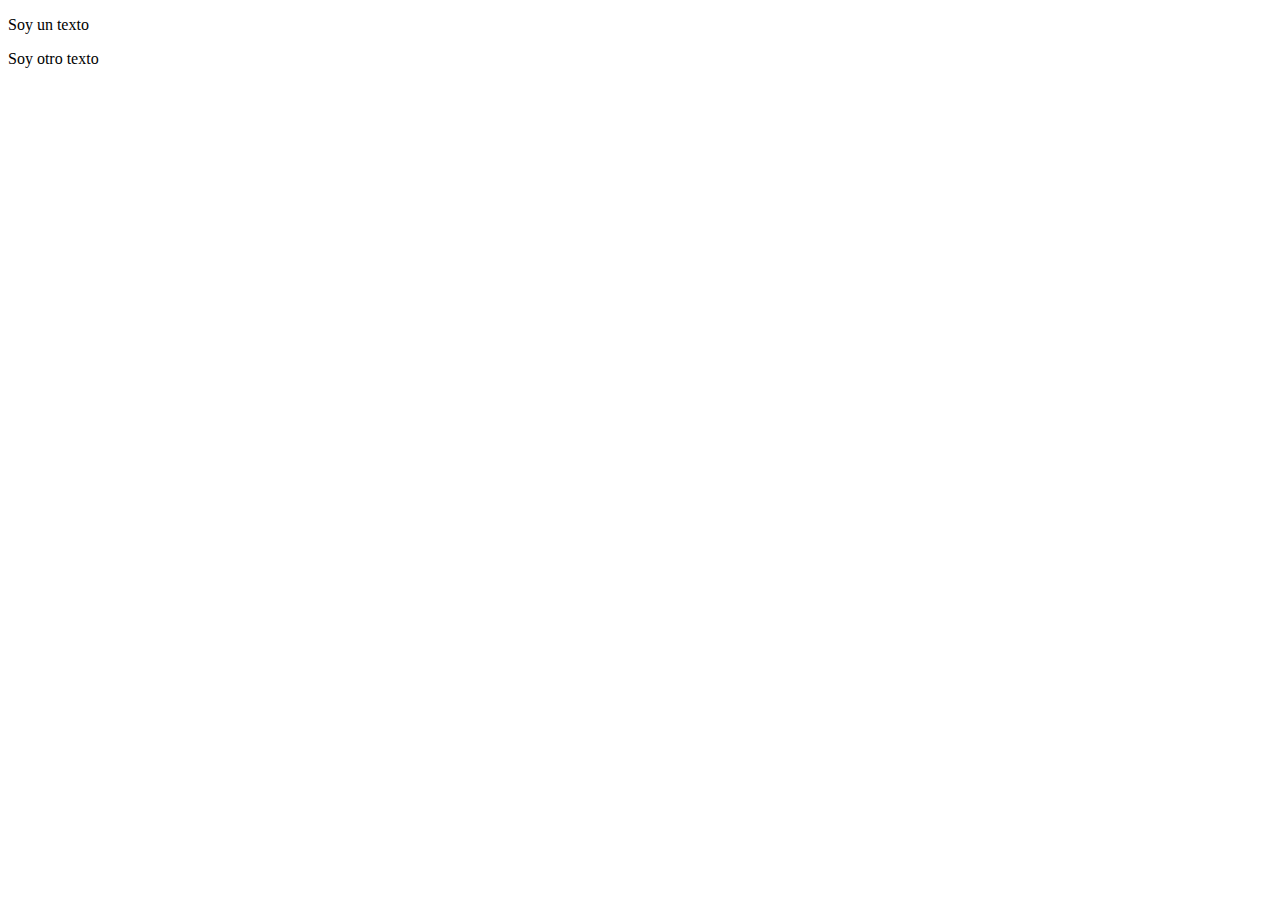
<file: index.html>
<!DOCTYPE html>
<html lang="es">
    <head>
        <meta charset="UTF-8">
        <meta name="description" content="Esta página te mostrará las salsas picantes de AjíBabá">
        <meta name="robots" content="index,follow">
        <title>AjíBabá | Salsas picantes artesanales</title>
        <meta name="viewport" content="width=device-width, user-scalable=no, initial-scale=1.0, maximum-scale=1.0, minimum-scale=1.0">        
        <link rel="stylesheet" href="">
    </head>
    <body>
        <header>
            <nav></nav>
        </header>
        <main>
            <P class="parrafo">Soy un texto</P>
            <p id="texto">Soy otro texto</p>
        </main>   
    </body>
</html>
</file>
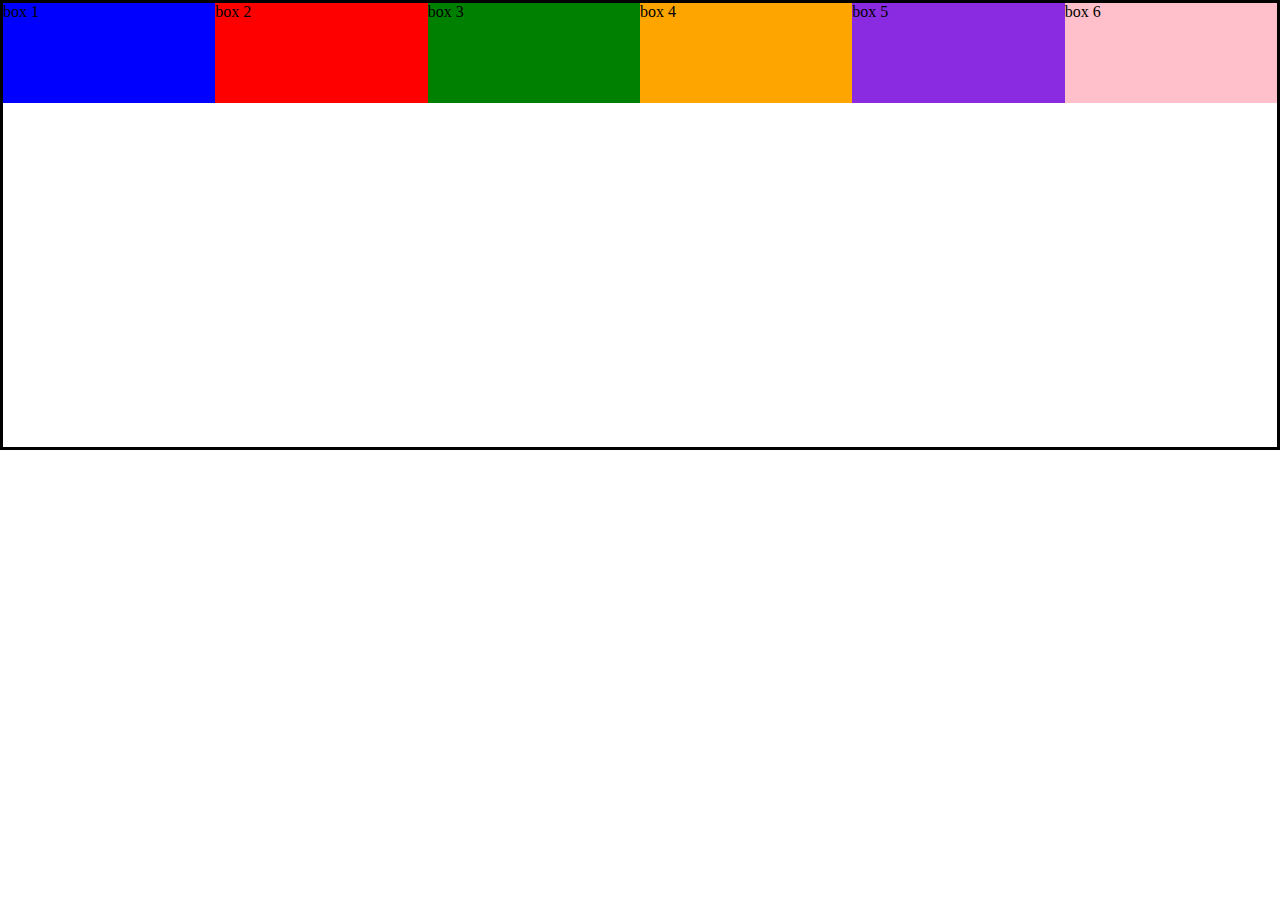
<file: clase_flex/index.html>
<!DOCTYPE html>
<html lang="en">
<head>
    <meta charset="UTF-8">
    <meta http-equiv="X-UA-Compatible" content="IE=edge">
    <meta name="viewport" content="width=device-width, initial-scale=1.0">
    <link rel="stylesheet" href="./style.css">
    <title>Document</title>
</head>
<body>
    <main class="container"> 
        <div class="box1 box">
            <p>box 1</p>
        </div>
        <div class="box2 box">
            <p>box 2</p>
        </div>
        <div class="box3 box">
            <p>box 3</p>
        </div>
        <div class="box4 box">
            <p>box 4</p>
        </div>
        <div class="box5 box">
            <p>box 5</p>
        </div>
        <div class="box6 box">
            <p>box 6</p>
        </div>
    </main>
</body>
</html>
</file>
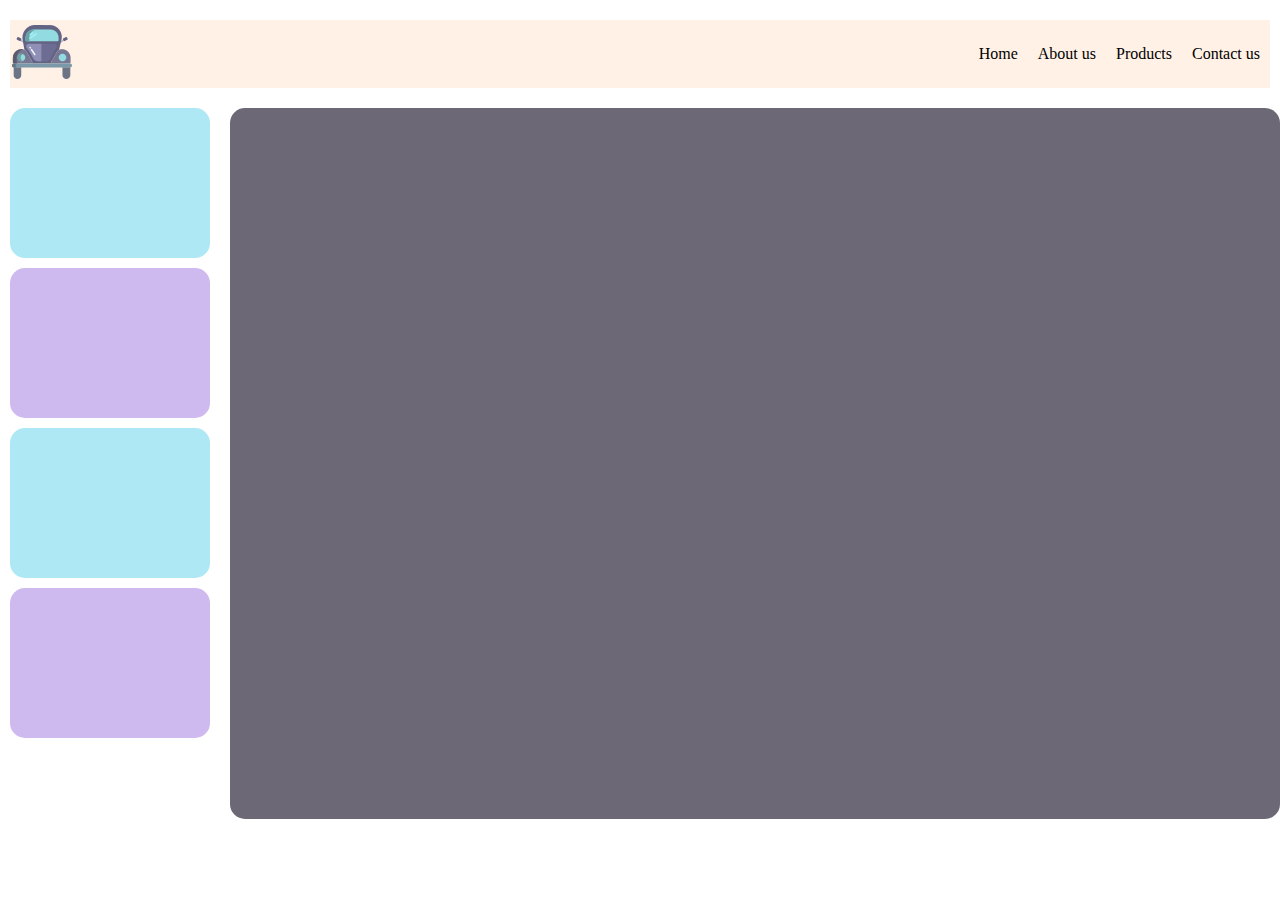
<file: desafio-position/index.html>
<!DOCTYPE html>
<html lang="en">
<head>
    <meta charset="UTF-8">
    <meta http-equiv="X-UA-Compatible" content="IE=edge">
    <meta name="viewport" content="width=device-width, initial-scale=1.0">
    <link rel="stylesheet" href="style.css">
    <title>HTML & CSS challenge</title>
</head>
<body>
    <header>
        <figure>
            <img src="./imagenes/volkswagen.png" alt="logo">
        </figure>
        <nav>
            <ul class="nav-bar">
                <li class="nav-bar__item">Home</li>
                <li class="nav-bar__item">About us</li>
                <li class="nav-bar__item">Products</li>
                <li class="nav-bar__item">Contact us</li>
            </ul>
        </nav>
    </header>
    <main>
        <aside class="sidebar">
            <div class="box" id="box1"></div>
            <div class="box" id="box2"></div>
            <div class="box" id="box3"></div>
            <div class="box" id="box4"></div>
        </aside>
        <section>
            <article class="main-article">

            </article>
        </section>
    </main>
    <footer>

    </footer>
</body>
</html>
</file>
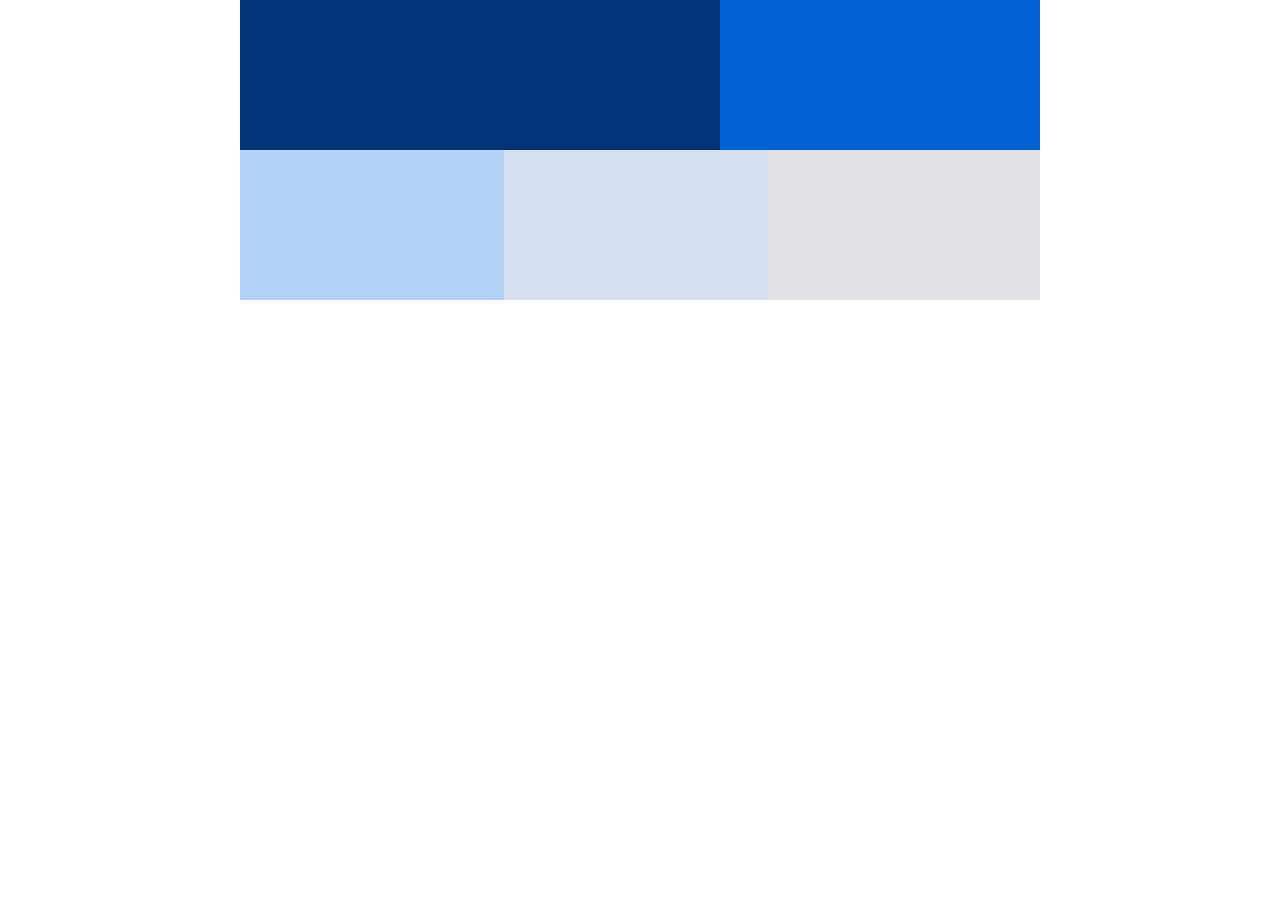
<file: RD-Mostly-fluid/index.html>
<!DOCTYPE html>
<html lang="en">
<head>
    <meta charset="UTF-8">
    <meta http-equiv="X-UA-Compatible" content="IE=edge">
    <meta name="viewport" content="width=device-width, initial-scale=1.0">
    <link rel="stylesheet" href="./style.css">
    <link rel="stylesheet" href="./tablet.css" media="screen and (min-width: 600px)">
    <link rel="stylesheet" href="./desktop.css" media="screen and (min-width: 800px)">
    <title>Responsive | Mostly fluid</title>
</head>
<body>
    <main class="container">
        <div class="c1"></div>
        <div class="c2"></div>
        <div class="c3"></div>
        <div class="c4"></div>
        <div class="c5"></div>
    </main>
</body>
</html>
</file>
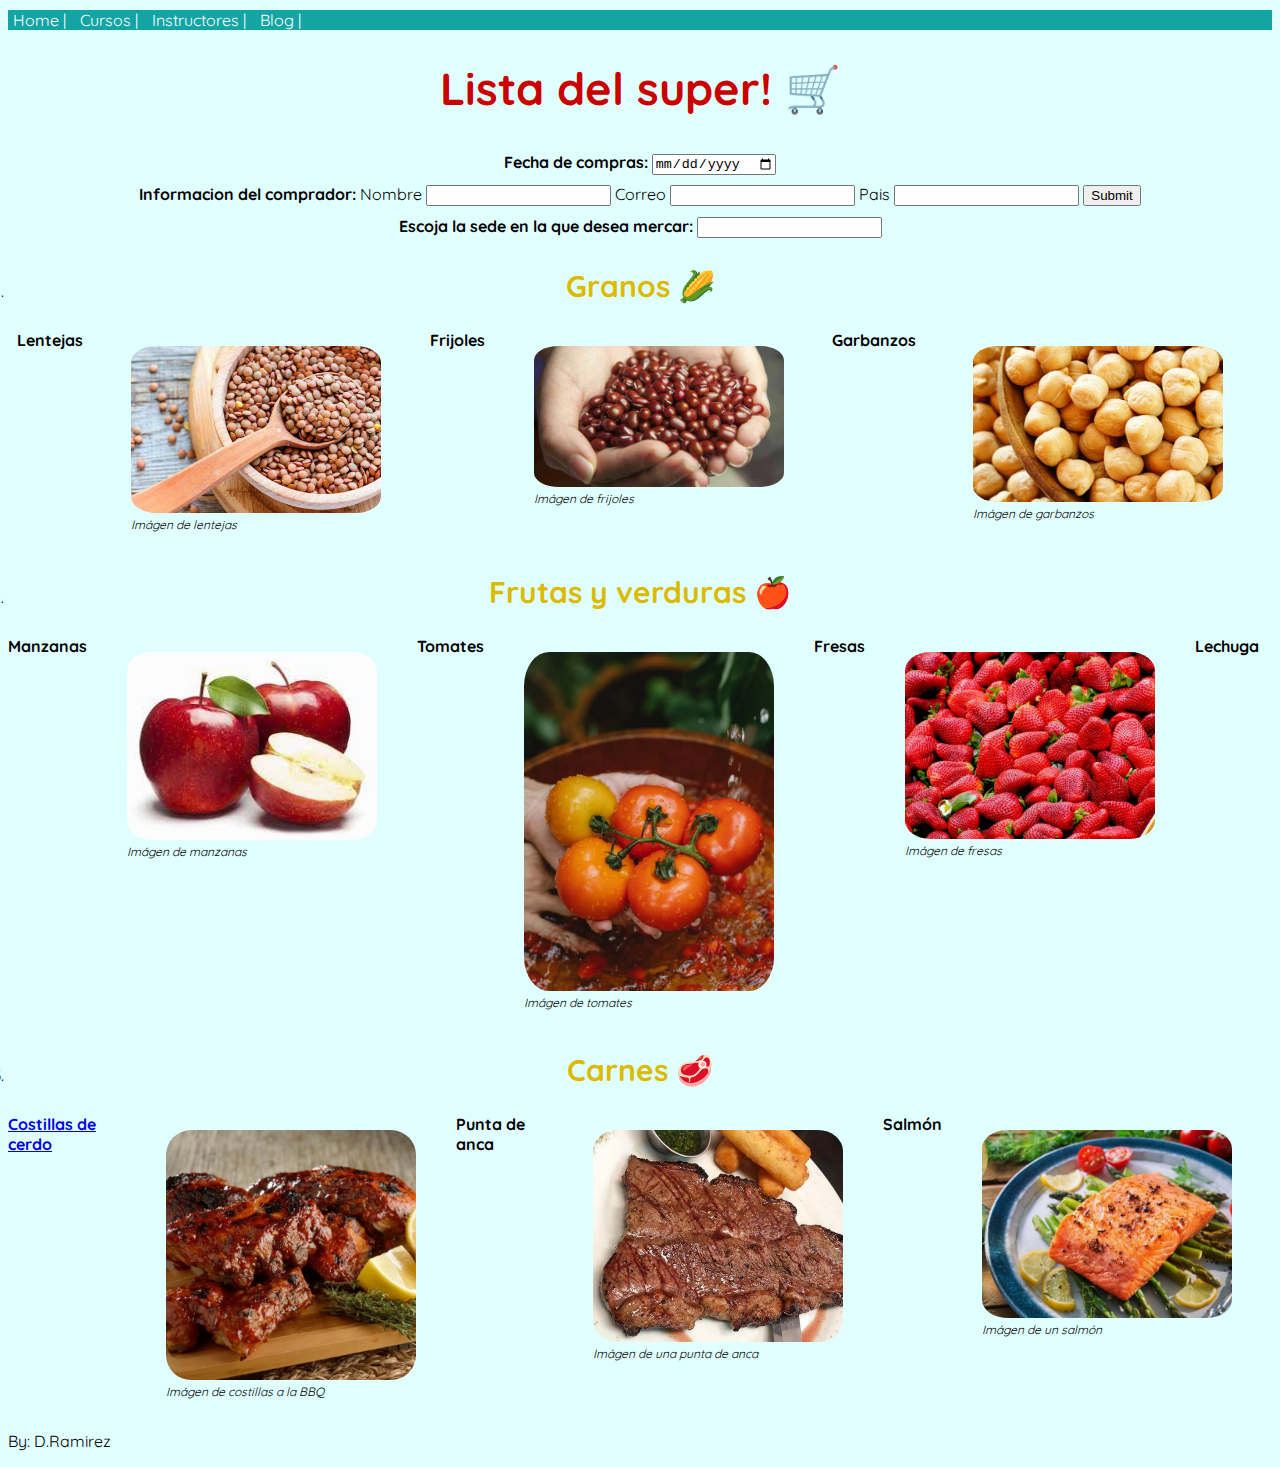
<file: lista_super.html>
<!DOCTYPE html>
<html lang="en">
    <head>
        <meta charset="UTF-8">
        <meta http-equiv="X-UA-Compatible" content="IE=edge">
        <meta name="viewport" content="width=device-width, initial-scale=1.0">
        <title>Lista del super</title>
        <link rel="stylesheet" href="./css/style.css">
        <link rel="preconnect" href="https://fonts.googleapis.com">
        <link rel="preconnect" href="https://fonts.gstatic.com" crossorigin>
        <link href="https://fonts.googleapis.com/css2?family=Quicksand&family=Raleway:wght@300&display=swap" rel="stylesheet">
    </head>
    <body>
        <header>
            <nav>
                <ul class="main-nav">
                    <li class="main-nav__item"><a href="">Home</a></li>
                    <li class="main-nav__item"><a href="">Cursos</a></li>
                    <li class="main-nav__item"><a href="">Instructores</a></li>
                    <li class="main-nav__item"><a href="">Blog</a></li>
                </ul>
            </nav>
        </header>
        <section>
            <h1 class="titulo">Lista del super! 🛒</h1> 
            <form action="">
                <span class="form__item">Fecha de compras:</span>
                <label for="Fecha-compras"></label>
                <input type="date" id="Fecha-compras" name="Fecha-compras" required> <br>
                <span class="form__item">Informacion del comprador: </span>
                <label for="name">Nombre</label>
                <input type="text" name="name" id="name" autocomplete="name" required>
                <label for="correo">Correo</label>
                <input type="email" name="correo" id="correo" autocomplete="email" required>
                <label for="pais">Pais</label>
                <input type="text" name="pais" id="pais" autocomplete="country" required>
                <input type="submit"> <br>

                <span class="form__item">Escoja la sede en la que desea mercar:</span>
                <input list="sedes">
                <datalist id="sedes">
                    <option value="Norte"></option>
                    <option value="Sur"></option>
                    <option value="Oriente"></option>
                    <option value="Occidente"></option>
                </datalist>
            </form>


            <ol>
                <li><h2 class="subtitulos">Granos 🌽</h2></li>
                <ul class="lista-super">
                    <li class="lista-super__item">Lentejas</li>
                    <figure>
                        <img src="./imagenes/lentejas.jpg" class="imagenes" alt="Imágen de lentejas">
                        <figcaption>Imágen de lentejas</figcaption>
                    </figure>
                    <li class="lista-super__item">Frijoles</li>
                    <figure>
                        <img src="./imagenes/frijol.jpg" class="imagenes" alt="Imágen de frijoles">
                        <figcaption>Imágen de frijoles</figcaption>
                    </figure>
                    <li class="lista-super__item">Garbanzos</li> <br>
                    <figure>
                        <img src="./imagenes/garbanzos.jpg" class="imagenes" alt="Imágen de garbanzos">
                        <figcaption>Imágen de garbanzos</figcaption>
                    </figure>
                </ul>
                <li><h2 class="subtitulos">Frutas y verduras 🍎</h2></li>
                <ul class="lista-super">
                    <li class="lista-super__item">Manzanas</li>
                    <figure>
                        <img src="./imagenes/manzana.jpg" class="imagenes" alt="Imágen de manzanas">
                        <figcaption>Imágen de manzanas</figcaption>
                    </figure>
                    <li class="lista-super__item">Tomates</li>
                    <figure>
                        <img src="./imagenes/tomates.jpg" class="imagenes" alt="Imágen de tomates">
                        <figcaption>Imágen de tomates</figcaption>
                    </figure>
                    <li class="lista-super__item">Fresas</li>
                    <figure>
                        <img src="./imagenes/fresas.jpg" class="imagenes" alt="Imágen de fresas">
                        <figcaption>Imágen de fresas</figcaption>
                    </figure>
                    <li class="lista-super__item">Lechuga</li> <br>
                    <figure>
                        <img src="./imagenes/lechuga.jpg" class="imagenes" alt="Imágen de una lechuga">
                        <figcaption>Imágen de una lechuga</figcaption>
                    </figure>
                </ul>
                <li><h2 class="subtitulos">Carnes 🥩</h2></li>
                <ul class="lista-super">
                    <li class="lista-super__item"><a href="https://www.youtube.com/watch?v=VtPUrVjMMek" target="blank">Costillas de cerdo</a></li>
                    <figure>
                        <img src="./imagenes/costillas.jpg" class="imagenes" alt="Imágen de costillas a la bbq">
                        <figcaption>Imágen de costillas a la BBQ</figcaption>
                    </figure>
                    <li class="lista-super__item">Punta de anca</li>
                    <figure>
                        <img src="./imagenes/Punta-de-Anca.jpg" class="imagenes" alt="Imágen de una punta de anca">
                        <figcaption>Imágen de una punta de anca</figcaption>
                    </figure>
                    <li class="lista-super__item">Salmón</li> <br>
                    <figure>
                        <img src="./imagenes/salmon.jpg" class="imagenes" alt="Imágen de un salmón">
                        <figcaption>Imágen de un salmón</figcaption>
                    </figure>
                </ul>
            </ol>
            
            <p>By: D.Ramirez</p>
        </section>
    </body>
</html>
</file>
<file: clase_flex/style.css>
*{
    box-sizing: border-box;
    padding: 0;
    margin: 0;
}
html {
    font-size: 62.5%;
}
body {
    font-size: 1.6rem;
}
.container {
    border: 0.3rem solid black;
    height: 50vh;
    display: flex;
}
.box {
    height: 10rem;
    flex-basis: 10rem;
    flex-grow: 1;
}
.box1 {
    background-color: blue;
}
.box2 {
    background-color: red;
}
.box3 {
    background-color: green;
}
.box4 {
    background-color: orange;
}
.box5 {
    background-color: blueviolet;
}
.box6 {
    background-color: pink;
}
</file>
<file: desafio-position/style.css>
*{
    box-sizing: border-box;
    margin: 0;
    padding: 0;
}

html {
    font-size: 62.5%;
}
body {
    font-size: 1.6rem;
}
header{
    display: flex;
    background-color: #fff1e6;
    margin: 20px 10px;
    justify-content: space-between;
    align-items: center;
}
main {
    display: flex;
    width: 100%;
    height: 80vh;
}
.nav-bar {
    display: flex;    
}
.nav-bar__item {
    list-style: none;   
    padding: 10px;
}
.main-article {
    background-color: #6d6875;
    width: 82vw;
    height: 79vh;
    margin: 0 20px;
    border-radius: 15px;
}
.box {
    display: flex;
    flex-direction: column;
    ;
}
#box1 {
    width: 200px;
    height: 150px;
    background-color: #ade8f4;
    margin: 0 0 10px 10px;
    border-radius: 15px;
}
#box2 {
    width: 200px;
    height: 150px;
    background-color: #cfbaf0;
    margin: 0 0 10px 10px;
    border-radius: 15px;
}
#box3 {
    width: 200px;
    height: 150px;
    background-color: #ade8f4;
    margin: 0 0 10px 10px;
    border-radius: 15px;
}
#box4 {
    width: 200px;
    height: 150px;
    background-color: #cfbaf0;
    margin: 0 0 10px 10px;
    border-radius: 15px;
}
</file>
<file: RD-Mostly-fluid/style.css>
*{
    box-sizing: border-box;
    padding: 0;
    margin: 0;
}
html {
    font-size: 62.5%;
}
.container {
    display: flex;
    flex-wrap: wrap;
}
.c1, .c2, .c3, .c4, .c5 {
    width: 100%;
    min-width: 150px;
    height: 150px;
}
.c1 {
    background-color: #003476;
}
.c2 {
    background-color: #0062d2;
}
.c3 {
    background-color: #b4d2f7;
}
.c4 {
    background-color: #d5dfef;
}
.c5 {
    background-color: #dfe1e5;
}

/* @media (min-width: 600px) {
    .c2, .c3, .c4 {
        width: 50%;
    }
} */
/* @media (min-width: 800px) {
    .container {
        width: 800px;
        margin-left: auto;
        margin-right: auto;
    }
    .c1 {
        width: 60%;
    }
    .c2 {
        width: 40%;
    }
    .c3, .c4 {
        width: 33%;
    }
    .c5 {
        width: 34%;
    }
} */
</file>
<file: RD-Mostly-fluid/tablet.css>
@media (min-width: 600px) {
    .c2, .c3, .c4 {
        width: 50%;
    }
}
</file>
<file: RD-Mostly-fluid/desktop.css>
@media (min-width: 800px) {
    .container {
        width: 800px;
        margin-left: auto;
        margin-right: auto;
    }
    .c1 {
        width: 60%;
    }
    .c2 {
        width: 40%;
    }
    .c3, .c4 {
        width: 33%;
    }
    .c5 {
        width: 34%;
    }
}
</file>
<file: css/style.css>
body {
    background-color: lightcyan;
    font-family: 'Quicksand';
}

figcaption {
    font-size: 12px;
    font-style: italic;
}

ol {
    padding: 0;
}

form {
    text-align: center;
    line-height: 2;
}

/* class */

.main-nav {
    margin-top: 10px;
    list-style: none;
    padding-left: 0;
    background-color: #13a4a4;
}

.main-nav__item {
    display: inline-block;
}

.main-nav__item a {
    color: white;
    padding: 5px;
    border-radius: 2px;
    text-decoration: none;
}

.main-nav__item a:hover {
    color: black;
}

.main-nav__item a:active {
    color: gray;
}

.main-nav__item a::after {
    content:" |";
}

.titulo {
    color: rgb(202, 0, 0);
    font-size: 45px;
    text-align: center;
    font-weight: bold;
}
.lista-super {
    padding: 0;
    display: flex;
    width: 100%;
    justify-content: space-evenly;
}

.lista-super__item {
    list-style: none;
    font-weight: bold;
}

.form__item {
    font-weight: bold;
}

.imagenes {
    width: 250px;
    border-radius: 10%;
    
}

.subtitulos {
    font-size: 30px;
    color: rgb(219, 186, 1);
    text-align: center;
}
</file>
